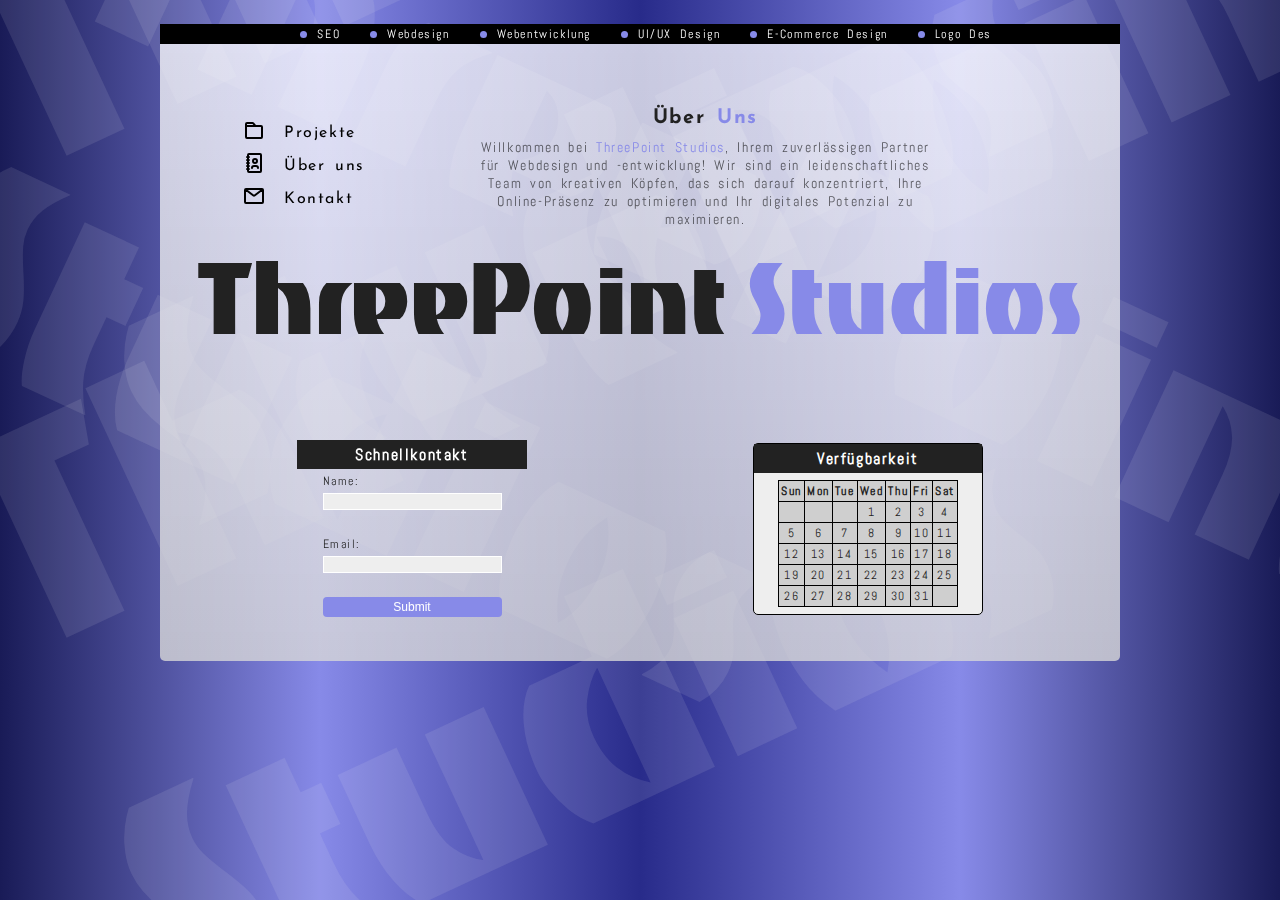
<file: index.html>
<!DOCTYPE html>
<html lang="en">
<head>
  <meta charset="UTF-8">
  <meta name="viewport" content="width=device-width, initial-scale=1.0">
  <meta name="Autor" content="Dominic Burfeind">
  <meta name="Erstellungsdatum" content="16.04.2024">
  <link rel="stylesheet" href="resources/css/style.css">
  <link rel="preconnect" href="https://fonts.googleapis.com">
  <link rel="preconnect" href="https://fonts.gstatic.com" crossorigin>
  <link href="https://fonts.googleapis.com/css2?family=Abel&family=Bebas+Neue&display=swap" rel="stylesheet">
  <link href="https://fonts.googleapis.com/css2?family=Josefin+Sans:ital,wght@0,100..700;1,100..700&family=Permanent+Marker&family=Tac+One&display=swap" rel="stylesheet">

  <title>ThreePoint Studios - Home</title>
</head>
<body>

  <div class="background-container">
    <p class="background-text1 wavy">ThreePoint Studios</p>
    <p class="background-text2 wavy">ThreePoint Studios</p>  
    <p class="background-text3 wavy">ThreePoint Studios</p>  
  </div> 



  <main class="main">
   
    <!--Banner-->
    <div class="banner">
      <div class="banner-content ">
        <div class="skill-container">
          <p id="Skills"> <span></span> SEO  <span></span> Webdesign   <span></span> Webentwicklung   <span></span> UI/UX Design   <span></span> E-Commerce Design       <span></span> Logo Design </p>
        </div>
      </div>
    </div>

  

    <!--Content-->
    <section class="main-content">
      <header class="header">
        <div class="header-content">
          <ul>
            <li>
             <a href="work.html"> <svg class="w-6 h-6 text-gray-800 dark:text-white" aria-hidden="true" xmlns="http://www.w3.org/2000/svg" width="24" height="24" fill="none" viewBox="0 0 24 24">
              <path stroke="currentColor" stroke-linecap="round" stroke-linejoin="round" stroke-width="2" d="M13.5 8H4m0-2v13a1 1 0 0 0 1 1h14a1 1 0 0 0 1-1V9a1 1 0 0 0-1-1h-5.032a1 1 0 0 1-.768-.36l-1.9-2.28a1 1 0 0 0-.768-.36H5a1 1 0 0 0-1 1Z"/></svg> Projekte</a>
            </li>
            <li>
              <a href="aboutus.html"><svg class="w-6 h-6 text-gray-800 dark:text-white" aria-hidden="true" xmlns="http://www.w3.org/2000/svg" width="24" height="24" fill="none" viewBox="0 0 24 24">
              <path stroke="currentColor" stroke-linecap="round" stroke-linejoin="round" stroke-width="2" d="M7 6H5m2 3H5m2 3H5m2 3H5m2 3H5m11-1a2 2 0 0 0-2-2h-2a2 2 0 0 0-2 2M7 3h11a1 1 0 0 1 1 1v16a1 1 0 0 1-1 1H7a1 1 0 0 1-1-1V4a1 1 0 0 1 1-1Zm8 7a2 2 0 1 1-4 0 2 2 0 0 1 4 0Z"/></svg> Über uns</a>
            </li>
            <li>
              <a href="contact.html"><svg class="w-6 h-6 text-gray-800 dark:text-white" aria-hidden="true" xmlns="http://www.w3.org/2000/svg" width="24" height="24" fill="none" viewBox="0 0 24 24">
              <path stroke="currentColor" stroke-linecap="round" stroke-width="2" d="m3.5 5.5 7.893 6.036a1 1 0 0 0 1.214 0L20.5 5.5M4 19h16a1 1 0 0 0 1-1V6a1 1 0 0 0-1-1H4a1 1 0 0 0-1 1v12a1 1 0 0 0 1 1Z"/></svg> Kontakt</a>
            </li>
          </ul>
          <div class="homepage-about-us">
            <h1>Über <span class="logo-color">Uns</span></h1>
            <p>Willkommen bei <span class="logo-color"><strong>ThreePoint Studios</strong></span>, Ihrem zuverlässigen Partner für Webdesign und -entwicklung! Wir sind ein leidenschaftliches Team von kreativen Köpfen, das sich darauf konzentriert, Ihre Online-Präsenz zu optimieren und Ihr digitales Potenzial zu maximieren.</p>
          </div>
          <br>
        </div>
      </header>

      <!--Logo-->
      <div class="logo-container">
        <span class="logo typing">ThreePoint <span class="logo-color">Studios</span></span>
      </div>

      <!--Footer-->
      <footer class="footer">
        <div class="footer-content">
          <div class="schnellkontakt-container">
            <div class="schnellkontakt-content">
              <h2>Schnellkontakt</h2>
              <form action="index.html" method="post">
                <label for="lastname">Name:</label><br>
                <input type="text" id="lastname" name="lastname" required><br><br>
                <label for="email">Email:</label><br>
                <input type="email" id="email" name="email" required><br><br>
                <input type="submit" id="Submit" value="Submit">
              </form>
            </div>
           
          </div>
          <div class="verfuegbar-container">
            <h2>Verfügbarkeit</h2>
            <div class="calender-container">
              <table id="calendar"></table>
              <script>
                function generateCalendar() {
                    var today = new Date();
                    var year = today.getFullYear();
                    var month = today.getMonth();
                    var firstDay = new Date(year, month, 1).getDay();
                    var daysInMonth = new Date(year, month + 1, 0).getDate();
        
                    var calendarHTML = "<tr><th>Sun</th><th>Mon</th><th>Tue</th><th>Wed</th><th>Thu</th><th>Fri</th><th>Sat</th></tr><tr>";
        
                    // Add empty cells for days before the first day of the month
                    for (var i = 0; i < firstDay; i++) {
                        calendarHTML += "<td></td>";
                    }
        
                    // Fill in the days of the month
                    for (var i = 1; i <= daysInMonth; i++) {
                        var date = new Date(year, month, i);
                        var dayOfWeek = date.getDay();
                        calendarHTML += "<td>" + i + "</td>";
                        
                        // Start a new row if it's Saturday
                        if (dayOfWeek === 6 && i !== daysInMonth) {
                            calendarHTML += "</tr><tr>";
                        }
                    }
        
                    // Fill in remaining empty cells if necessary
                    if (new Date(year, month, daysInMonth).getDay() !== 6) {
                        var remainingDays = 6 - new Date(year, month, daysInMonth).getDay();
                        for (var i = 0; i < remainingDays; i++) {
                            calendarHTML += "<td></td>";
                        }
                    }
        
                    calendarHTML += "</tr>";
        
                    document.getElementById("calendar").innerHTML = calendarHTML;
                }
        
                // Initially generate calendar for the current month
                generateCalendar();
            </script>
            </div>
          </div>
        </div>
      </footer>
    </section>
  </main>
  <script src="resources/js/script.js"></script>
</body>
</html>
</file>
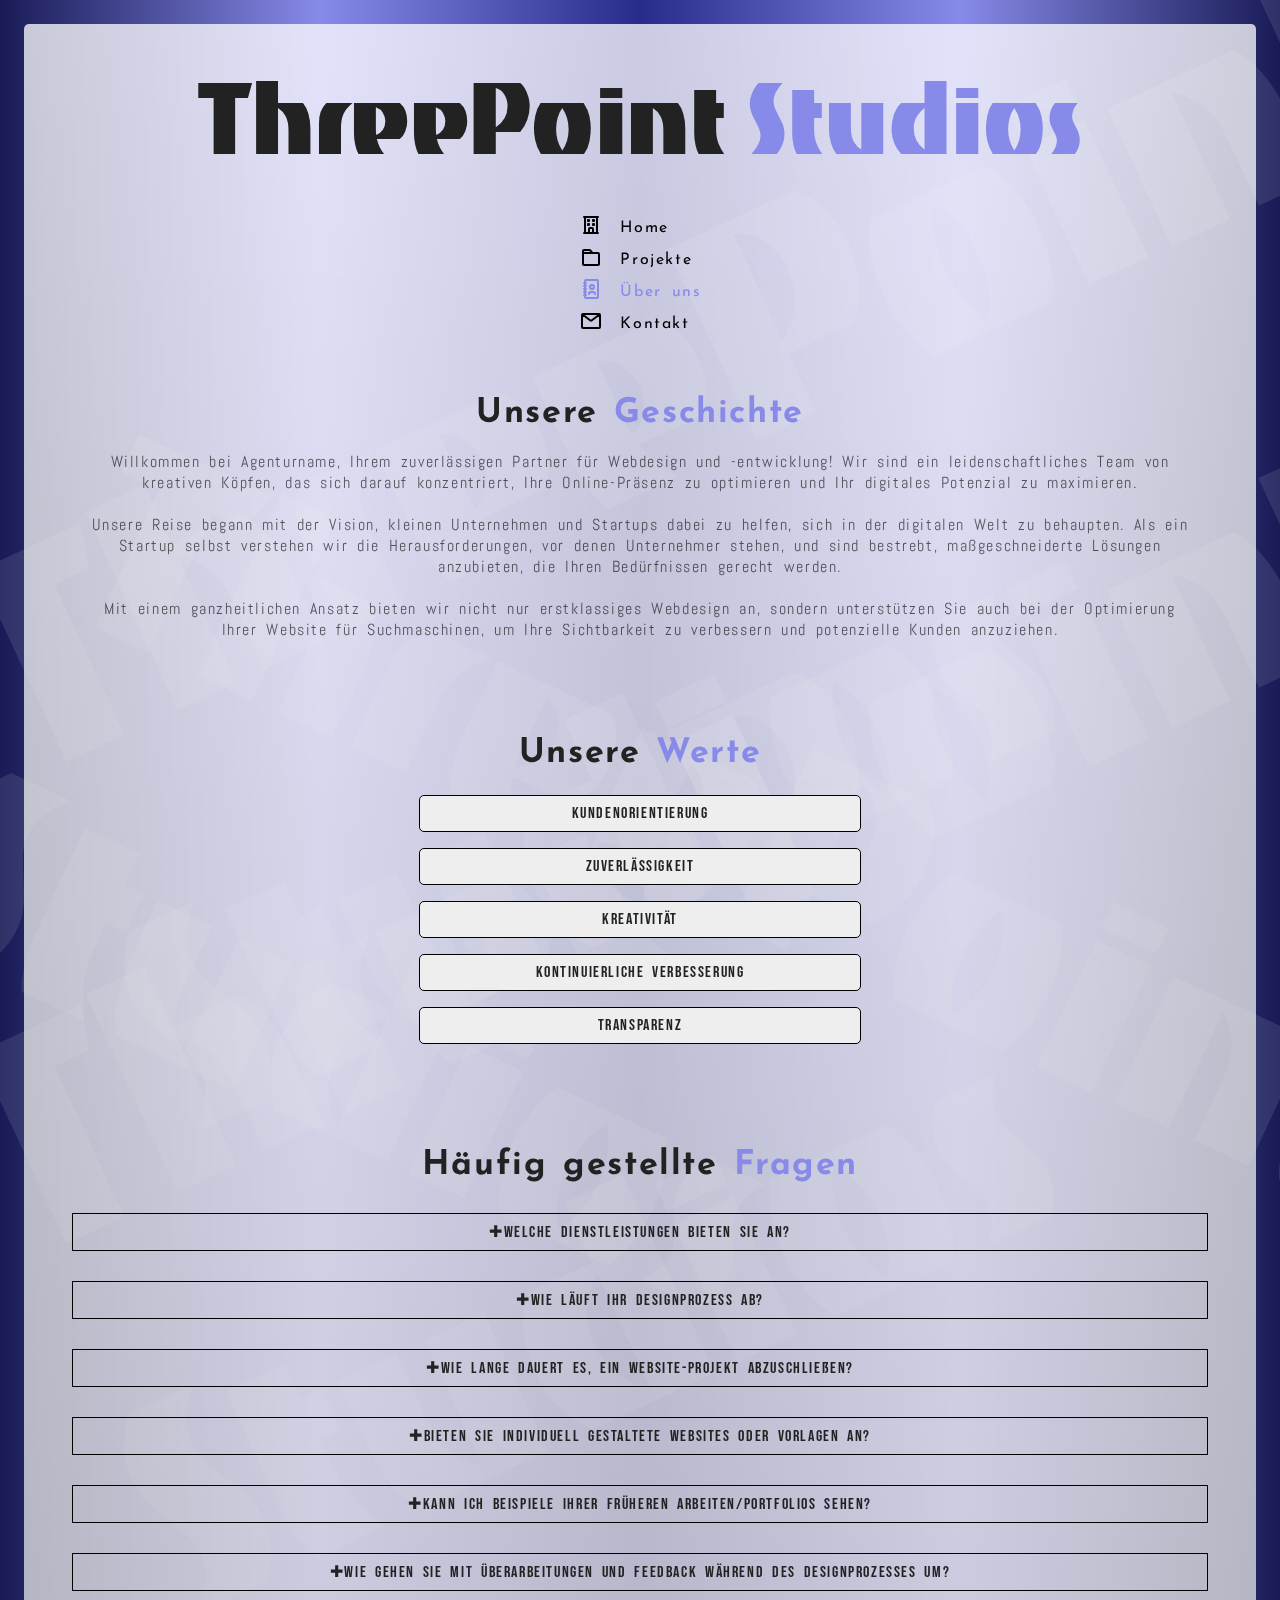
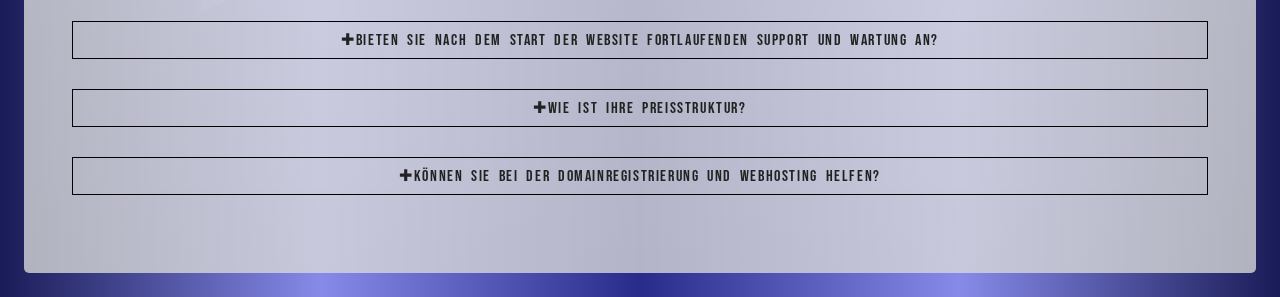
<file: aboutus.html>
<!DOCTYPE html>
<html lang="en">
<head>
  <meta charset="UTF-8">
  <meta name="viewport" content="width=device-width, initial-scale=1.0">
  <meta name="Autor" content="Dominic Burfeind">
  <meta name="Erstellungsdatum" content="16.04.2024">
  <link rel="stylesheet" href="resources/css/style.css">
  <link rel="preconnect" href="https://fonts.googleapis.com">
  <link rel="preconnect" href="https://fonts.gstatic.com" crossorigin>
  <link href="https://fonts.googleapis.com/css2?family=Abel&family=Bebas+Neue&display=swap" rel="stylesheet">
  <link href="https://fonts.googleapis.com/css2?family=Josefin+Sans:ital,wght@0,100..700;1,100..700&family=Permanent+Marker&family=Tac+One&display=swap" rel="stylesheet">
  <title>Agenturname - Unsere Projekte</title>
</head>
<body>

  <div class="background-container">
    <p class="background-text1 wavy">ThreePoint Studios</p>
    <p class="background-text2 wavy">ThreePoint Studios</p>  
    <p class="background-text3 wavy">ThreePoint Studios</p>  
  </div> 


  <main class="main-secondary">
  

    <!--Content-->
    <section class="main-content">
      <header class="header">
        <div class="header-content-info">
          <div class="logo-container">
            <span class="logo">ThreePoint <span class="logo-color">Studios</span></span>
          </div>
          <ul>
            <li>
              <a href="index.html"><svg class="w-6 h-6 text-gray-800 dark:text-white" aria-hidden="true" xmlns="http://www.w3.org/2000/svg" width="24" height="24" fill="none" viewBox="0 0 24 24">
              <path stroke="currentColor" stroke-linecap="round" stroke-linejoin="round" stroke-width="2" d="M6 4h12M6 4v16M6 4H5m13 0v16m0-16h1m-1 16H6m12 0h1M6 20H5M9 7h1v1H9V7Zm5 0h1v1h-1V7Zm-5 4h1v1H9v-1Zm5 0h1v1h-1v-1Zm-3 4h2a1 1 0 0 1 1 1v4h-4v-4a1 1 0 0 1 1-1Z"/></svg> Home</a>
            </li>
            <li>
              <a href="work.html"> <svg class="w-6 h-6 text-gray-800 dark:text-white" aria-hidden="true" xmlns="http://www.w3.org/2000/svg" width="24" height="24" fill="none" viewBox="0 0 24 24">
               <path stroke="currentColor" stroke-linecap="round" stroke-linejoin="round" stroke-width="2" d="M13.5 8H4m0-2v13a1 1 0 0 0 1 1h14a1 1 0 0 0 1-1V9a1 1 0 0 0-1-1h-5.032a1 1 0 0 1-.768-.36l-1.9-2.28a1 1 0 0 0-.768-.36H5a1 1 0 0 0-1 1Z"/></svg> Projekte</a>
             </li>
            <li>
              <a id="Currently-open" href="aboutus.html"><svg class="w-6 h-6 text-gray-800 dark:text-white" aria-hidden="true" xmlns="http://www.w3.org/2000/svg" width="24" height="24" fill="none" viewBox="0 0 24 24">
               <path stroke="currentColor" stroke-linecap="round" stroke-linejoin="round" stroke-width="2" d="M7 6H5m2 3H5m2 3H5m2 3H5m2 3H5m11-1a2 2 0 0 0-2-2h-2a2 2 0 0 0-2 2M7 3h11a1 1 0 0 1 1 1v16a1 1 0 0 1-1 1H7a1 1 0 0 1-1-1V4a1 1 0 0 1 1-1Zm8 7a2 2 0 1 1-4 0 2 2 0 0 1 4 0Z"/>
               </svg> Über uns</a>
             </li>
             <li>
              <a href="contact.html"><svg class="w-6 h-6 text-gray-800 dark:text-white" aria-hidden="true" xmlns="http://www.w3.org/2000/svg" width="24" height="24" fill="none" viewBox="0 0 24 24">
               <path stroke="currentColor" stroke-linecap="round" stroke-width="2" d="m3.5 5.5 7.893 6.036a1 1 0 0 0 1.214 0L20.5 5.5M4 19h16a1 1 0 0 0 1-1V6a1 1 0 0 0-1-1H4a1 1 0 0 0-1 1v12a1 1 0 0 0 1 1Z"/></svg> Kontakt</a>
             </li>
          </ul>
          
        </div>
      </header>

      <section class="unsere-geschichte">
        <div class="geschichte-content">
          <h1>Unsere <span class="logo-color">Geschichte</span></h1>
          <p>  
            Willkommen bei Agenturname, Ihrem zuverlässigen Partner für Webdesign und -entwicklung! Wir sind ein leidenschaftliches Team von kreativen Köpfen, das sich darauf konzentriert, Ihre Online-Präsenz zu optimieren und Ihr digitales Potenzial zu maximieren.
            <br>
            <br>
            Unsere Reise begann mit der Vision, kleinen Unternehmen und Startups dabei zu helfen, sich in der digitalen Welt zu behaupten. Als ein Startup selbst verstehen wir die Herausforderungen, vor denen Unternehmer stehen, und sind bestrebt, maßgeschneiderte Lösungen anzubieten, die Ihren Bedürfnissen gerecht werden.
            <br>
            <br>
            Mit einem ganzheitlichen Ansatz bieten wir nicht nur erstklassiges Webdesign an, sondern unterstützen Sie auch bei der Optimierung Ihrer Website für Suchmaschinen, um Ihre Sichtbarkeit zu verbessern und potenzielle Kunden anzuziehen.
            </p>
        </div>

        <div class="unsere-werte">
          <div class="unsere-werte-container">
            <h2>Unsere <span class="logo-color">Werte</span></h2>
            <ul>
              <li>Kundenorientierung</li>
              <li>Zuverlässigkeit</li>
              <li>Kreativität</li>
              <li>Kontinuierliche Verbesserung</li>
              <li>Transparenz</li>
            </ul>
          </div>
        </div>

        <section class="faq-section">
          <div class="question-container">
            <h2>Häufig gestellte <span class="logo-color">Fragen</span></h2>
            <div class="question">
              <details>
                <summary>Welche Dienstleistungen bieten Sie an?</summary>
                <p>
                  Lorem ipsum dolor sit amet, consectetur adipiscing elit. 
                </p>
            </div>
      
            <div class="question">
              <details>
                <summary>Wie läuft Ihr Designprozess ab?</summary>
                <p>
                  Lorem ipsum dolor sit amet, consectetur adipiscing elit. 
                </p>
              </details>
            </div>
      
            <div class="question">
              <details>
                <summary>Wie lange dauert es, ein Website-Projekt abzuschließen?</summary>
                <p>
                  Lorem ipsum dolor sit amet, consectetur adipiscing elit. 
                </p>
              </details>
            </div>
      
            <div class="question">
              <details>
                <summary>Bieten Sie individuell gestaltete Websites oder Vorlagen an?</summary>
                <p>
                  Lorem ipsum dolor sit amet, consectetur adipiscing elit. 
                </p>
              </details>
            </div>
      
            <div class="question">
              <details>
                <summary>Kann ich Beispiele Ihrer früheren Arbeiten/Portfolios sehen?</summary>
                <p>
                  Lorem ipsum dolor sit amet, consectetur adipiscing elit. 
                </p>
              </details>
            </div>
      
            <div class="question">
              <details>
                <summary>Wie gehen Sie mit Überarbeitungen und Feedback während des Designprozesses um?</summary>
                <p>
                  Lorem ipsum dolor sit amet, consectetur adipiscing elit. 
                </p>
              </details>
            </div>
      
            <div class="question">
              <details>
                <summary>Bieten Sie nach dem Start der Website fortlaufenden Support und Wartung an?</summary>
                <p>
                  Lorem ipsum dolor sit amet, consectetur adipiscing elit. 
                </p>
              </details>
            </div>
      
            <div class="question">
              <details>
                <summary>Wie ist Ihre Preisstruktur?</summary>
                <p>
                  Lorem ipsum dolor sit amet, consectetur adipiscing elit. 
                </p>
              </details>
            </div>

            <div class="question">
              <details>
                <summary>Können Sie bei der Domainregistrierung und Webhosting helfen?</summary>
                <p>
                  Lorem ipsum dolor sit amet, consectetur adipiscing elit. 
                </p>
              </details>
            </div>
            
          </div>
      
      </section>
      </section>
    </section>
  </main>
  <script src="resources/js/script.js"></script>
</body>
</html>
</file>
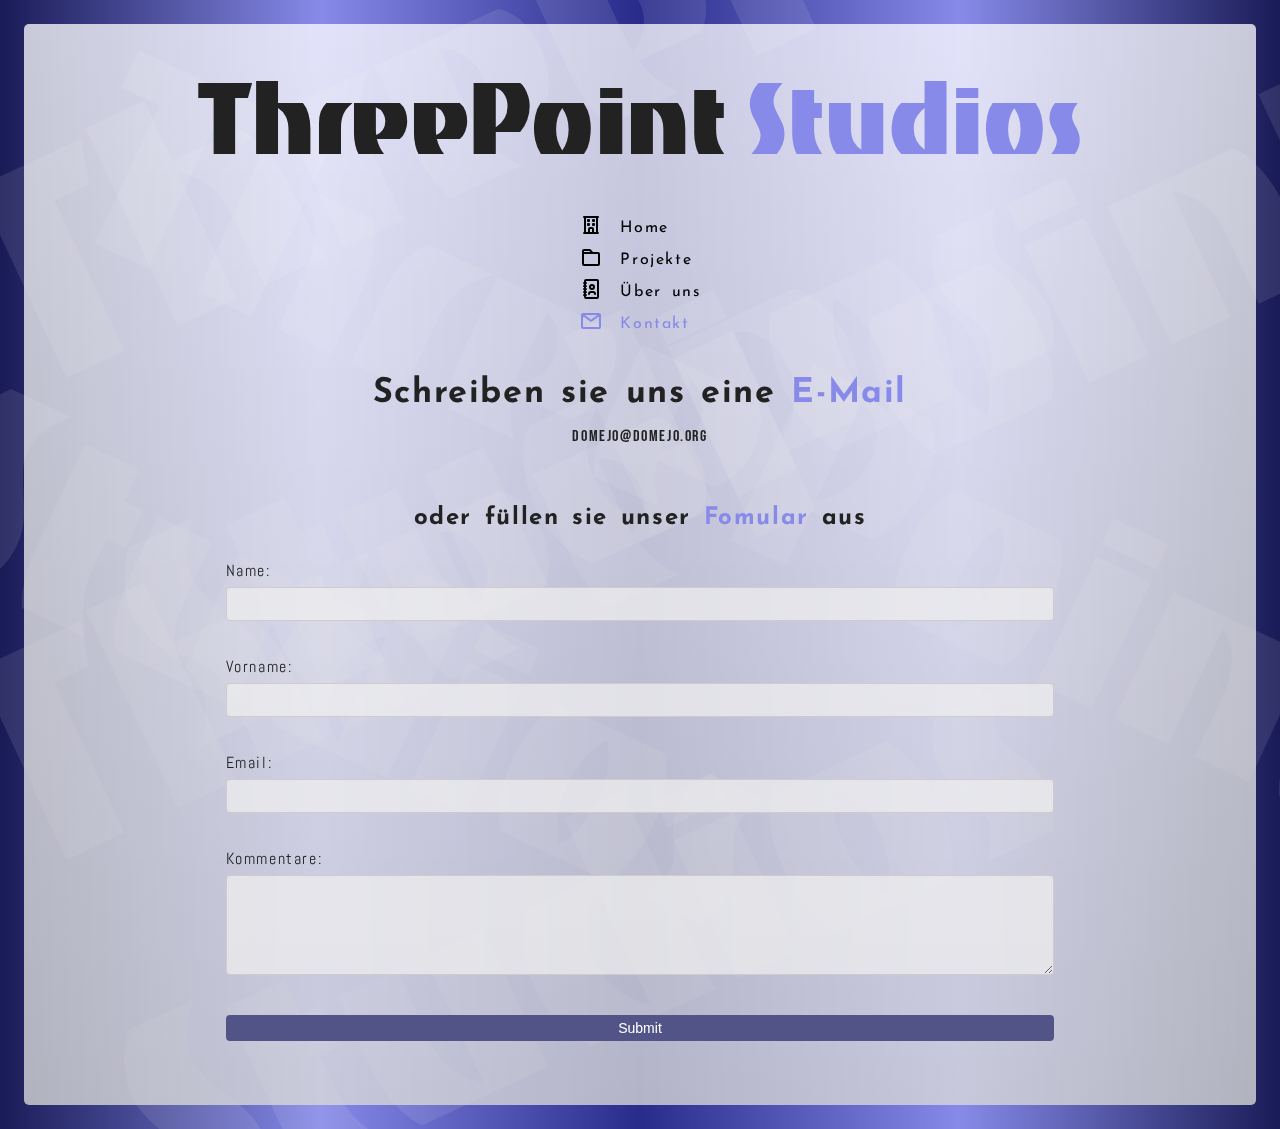
<file: contact.html>
<!DOCTYPE html>
<html lang="en">
<head>
  <meta charset="UTF-8">
  <meta name="viewport" content="width=device-width, initial-scale=1.0">
  <meta name="Autor" content="Dominic Burfeind">
  <meta name="Erstellungsdatum" content="16.04.2024">
  <link rel="stylesheet" href="resources/css/style.css">
  <link rel="preconnect" href="https://fonts.googleapis.com">
  <link rel="preconnect" href="https://fonts.gstatic.com" crossorigin>
  <link href="https://fonts.googleapis.com/css2?family=Abel&family=Bebas+Neue&display=swap" rel="stylesheet">
  <link href="https://fonts.googleapis.com/css2?family=Josefin+Sans:ital,wght@0,100..700;1,100..700&family=Permanent+Marker&family=Tac+One&display=swap" rel="stylesheet">
  <title>ThreePoint Studios - Unsere Projekte</title>
</head>
<body>

  <div class="background-container">
    <p class="background-text1 wavy">ThreePoint Studios</p>
    <p class="background-text2 wavy">ThreePoint Studios</p>  
    <p class="background-text3 wavy">ThreePoint Studios</p>  
  </div> 


  <main class="main-secondary">
  

    <!--Content-->
    <section class="main-content">
      <header class="header">
        <div class="header-content-info">
          <div class="logo-container">
            <span class="logo">ThreePoint <span class="logo-color">Studios</span></span>
          </div>
          <ul>
            <li>
              <a href="index.html"><svg class="w-6 h-6 text-gray-800 dark:text-white" aria-hidden="true" xmlns="http://www.w3.org/2000/svg" width="24" height="24" fill="none" viewBox="0 0 24 24">
              <path stroke="currentColor" stroke-linecap="round" stroke-linejoin="round" stroke-width="2" d="M6 4h12M6 4v16M6 4H5m13 0v16m0-16h1m-1 16H6m12 0h1M6 20H5M9 7h1v1H9V7Zm5 0h1v1h-1V7Zm-5 4h1v1H9v-1Zm5 0h1v1h-1v-1Zm-3 4h2a1 1 0 0 1 1 1v4h-4v-4a1 1 0 0 1 1-1Z"/></svg> Home</a>
            </li>
            <li>
              <a href="work.html"> <svg class="w-6 h-6 text-gray-800 dark:text-white" aria-hidden="true" xmlns="http://www.w3.org/2000/svg" width="24" height="24" fill="none" viewBox="0 0 24 24">
               <path stroke="currentColor" stroke-linecap="round" stroke-linejoin="round" stroke-width="2" d="M13.5 8H4m0-2v13a1 1 0 0 0 1 1h14a1 1 0 0 0 1-1V9a1 1 0 0 0-1-1h-5.032a1 1 0 0 1-.768-.36l-1.9-2.28a1 1 0 0 0-.768-.36H5a1 1 0 0 0-1 1Z"/></svg> Projekte</a>
             </li>
            <li><a href="aboutus.html"><svg class="w-6 h-6 text-gray-800 dark:text-white" aria-hidden="true" xmlns="http://www.w3.org/2000/svg" width="24" height="24" fill="none" viewBox="0 0 24 24">
               <path stroke="currentColor" stroke-linecap="round" stroke-linejoin="round" stroke-width="2" d="M7 6H5m2 3H5m2 3H5m2 3H5m2 3H5m11-1a2 2 0 0 0-2-2h-2a2 2 0 0 0-2 2M7 3h11a1 1 0 0 1 1 1v16a1 1 0 0 1-1 1H7a1 1 0 0 1-1-1V4a1 1 0 0 1 1-1Zm8 7a2 2 0 1 1-4 0 2 2 0 0 1 4 0Z"/>
               </svg> Über uns</a>
             </li>
             <li><a id="Currently-open" href="contact.html"><svg class="w-6 h-6 text-gray-800 dark:text-white" aria-hidden="true" xmlns="http://www.w3.org/2000/svg" width="24" height="24" fill="none" viewBox="0 0 24 24">
               <path stroke="currentColor" stroke-linecap="round" stroke-width="2" d="m3.5 5.5 7.893 6.036a1 1 0 0 0 1.214 0L20.5 5.5M4 19h16a1 1 0 0 0 1-1V6a1 1 0 0 0-1-1H4a1 1 0 0 0-1 1v12a1 1 0 0 0 1 1Z"/></svg> Kontakt</a>
             </li>
          </ul>
        </div>
      </header>

      <section class="contact-us">
        <div class="contact-us-content">
          <h1>Schreiben sie uns eine <span class="logo-color">E-Mail</span></h1>
          <p>domejo@domejo.org</p>
          <h2>oder füllen sie unser <span class="logo-color">Fomular</span> aus</h2>
          <form action="index.html" method="post">
            <label for="lastname">Name:</label><br>
            <input type="text" id="lastname" name="lastname" required><br><br>
            <label for="firstname">Vorname:</label><br>
            <input type="text" id="firstname" name="firstname" required><br><br>
            <label for="email">Email:</label><br>
            <input type="email" id="email" name="email" required><br><br>
            <label for="comments">Kommentare:</label><br>
            <textarea id="comments" name="comments" rows="4" cols="50"></textarea><br><br>
            <input type="submit" id="Submit" value="Submit">
          </form>
        </div>
      </section>
    </section>

  </main>
  <script src="resources/js/script.js"></script>
</body>
</html>
</file>
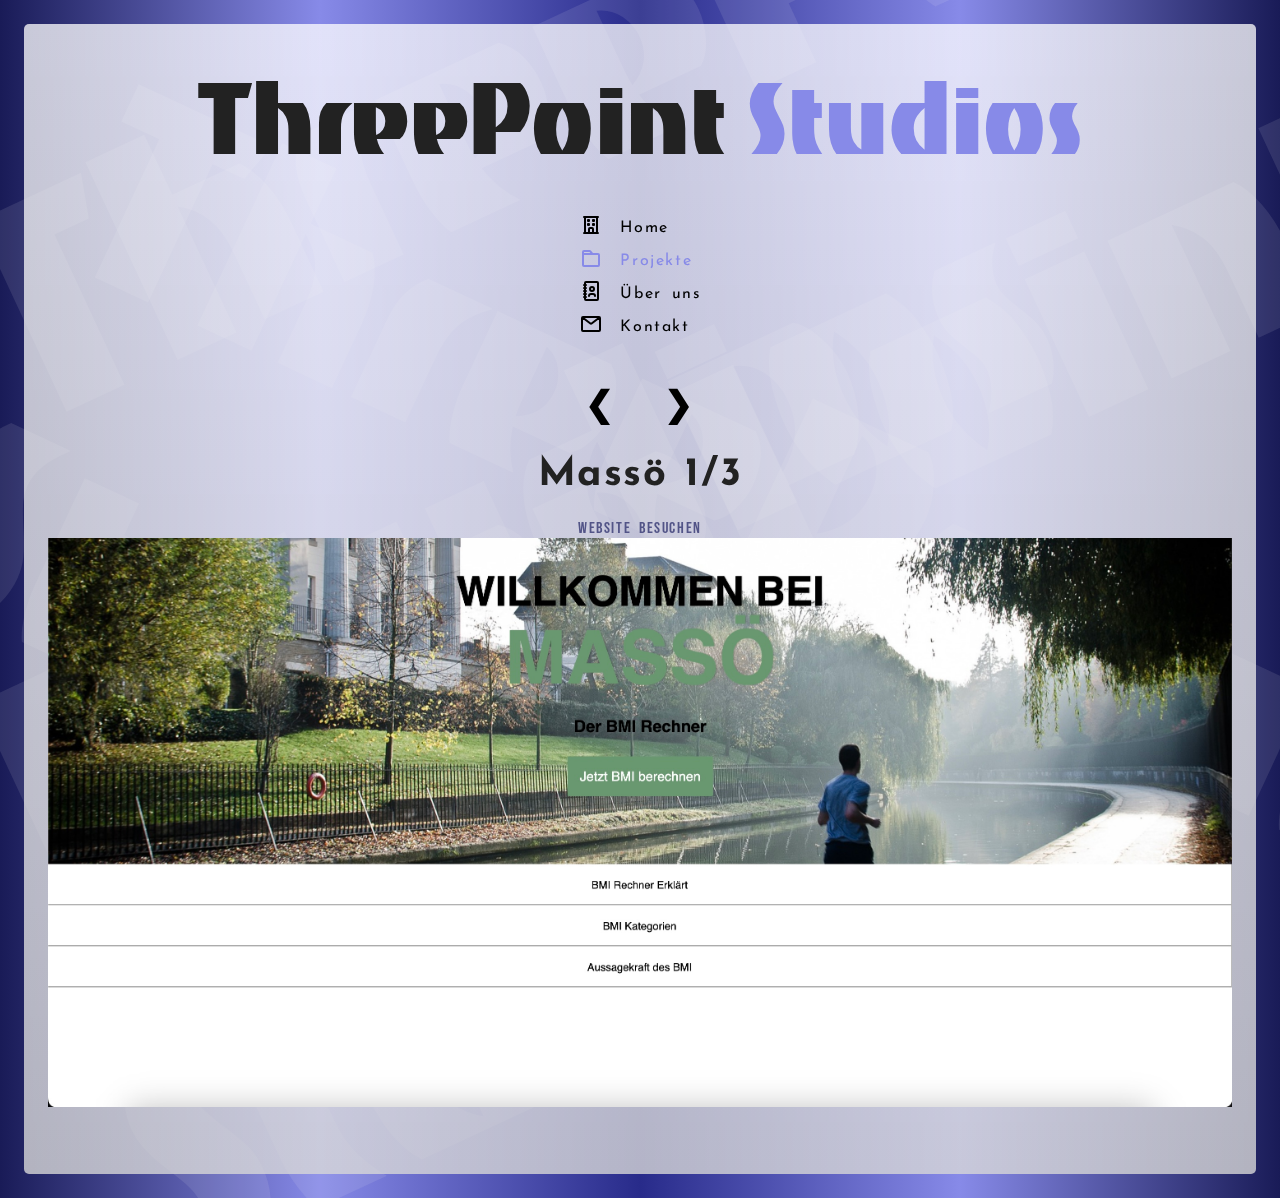
<file: work.html>
<!DOCTYPE html>
<html lang="en">
<head>
  <meta charset="UTF-8">
  <meta name="viewport" content="width=device-width, initial-scale=1.0">
  <meta name="Autor" content="Dominic Burfeind">
  <meta name="Erstellungsdatum" content="16.04.2024">
  <link rel="stylesheet" href="resources/css/style.css">
  <link rel="preconnect" href="https://fonts.googleapis.com">
  <link rel="preconnect" href="https://fonts.gstatic.com" crossorigin>
  <link href="https://fonts.googleapis.com/css2?family=Abel&family=Bebas+Neue&display=swap" rel="stylesheet">
  <link href="https://fonts.googleapis.com/css2?family=Josefin+Sans:ital,wght@0,100..700;1,100..700&family=Permanent+Marker&family=Tac+One&display=swap" rel="stylesheet">
  <title>ThreePoint Studios - Unsere Projekte</title>
</head>
<body>

  <div class="background-container">
    <p class="background-text1 wavy">ThreePoint Studios</p>
    <p class="background-text2 wavy">ThreePoint Studios</p>  
    <p class="background-text3 wavy">ThreePoint Studios</p>  
  </div> 



  <main class="main-secondary">
  

    <!--Content-->
    <section class="main-content">
      <header class="header">
        <div class="header-content">
          <div class="logo-container">
            <span class="logo">ThreePoint <span class="logo-color">Studios</span></span>
          </div>
          <ul>
            <li>
              <a href="index.html"><svg class="w-6 h-6 text-gray-800 dark:text-white" aria-hidden="true" xmlns="http://www.w3.org/2000/svg" width="24" height="24" fill="none" viewBox="0 0 24 24">
              <path stroke="currentColor" stroke-linecap="round" stroke-linejoin="round" stroke-width="2" d="M6 4h12M6 4v16M6 4H5m13 0v16m0-16h1m-1 16H6m12 0h1M6 20H5M9 7h1v1H9V7Zm5 0h1v1h-1V7Zm-5 4h1v1H9v-1Zm5 0h1v1h-1v-1Zm-3 4h2a1 1 0 0 1 1 1v4h-4v-4a1 1 0 0 1 1-1Z"/></svg> Home</a>
            </li>
            <li>
              <a id="Currently-open" href="work.html"> <svg class="w-6 h-6 text-gray-800 dark:text-white" aria-hidden="true" xmlns="http://www.w3.org/2000/svg" width="24" height="24" fill="none" viewBox="0 0 24 24">
               <path stroke="currentColor" stroke-linecap="round" stroke-linejoin="round" stroke-width="2" d="M13.5 8H4m0-2v13a1 1 0 0 0 1 1h14a1 1 0 0 0 1-1V9a1 1 0 0 0-1-1h-5.032a1 1 0 0 1-.768-.36l-1.9-2.28a1 1 0 0 0-.768-.36H5a1 1 0 0 0-1 1Z"/></svg> Projekte</a>
             </li>
            <li><a href="aboutus.html"><svg class="w-6 h-6 text-gray-800 dark:text-white" aria-hidden="true" xmlns="http://www.w3.org/2000/svg" width="24" height="24" fill="none" viewBox="0 0 24 24">
               <path stroke="currentColor" stroke-linecap="round" stroke-linejoin="round" stroke-width="2" d="M7 6H5m2 3H5m2 3H5m2 3H5m2 3H5m11-1a2 2 0 0 0-2-2h-2a2 2 0 0 0-2 2M7 3h11a1 1 0 0 1 1 1v16a1 1 0 0 1-1 1H7a1 1 0 0 1-1-1V4a1 1 0 0 1 1-1Zm8 7a2 2 0 1 1-4 0 2 2 0 0 1 4 0Z"/>
               </svg> Über uns</a>
             </li>
             <li><a href="contact.html"><svg class="w-6 h-6 text-gray-800 dark:text-white" aria-hidden="true" xmlns="http://www.w3.org/2000/svg" width="24" height="24" fill="none" viewBox="0 0 24 24">
               <path stroke="currentColor" stroke-linecap="round" stroke-width="2" d="m3.5 5.5 7.893 6.036a1 1 0 0 0 1.214 0L20.5 5.5M4 19h16a1 1 0 0 0 1-1V6a1 1 0 0 0-1-1H4a1 1 0 0 0-1 1v12a1 1 0 0 0 1 1Z"/></svg> Kontakt</a>
             </li>
          </ul>
        </header>
          <div class="project-showcase extra-page-showcase">

            <div class="slideshow-nav">
              <a class="prev" onclick="plusSlides(-1)">&#10094;</a>
              <a class="next" onclick="plusSlides(1)">&#10095;</a>
            </div>
         
            
            <div class="project-showcase-content fade">
              <h2>Massö 1/3</h2>
              <a target="_blank" href="https://dazzy1709.github.io/mass-/">Website besuchen</a>
              <img src="resources/img/massoe/massoe1.jpg" alt="Website die von unserer Agentur erstellt wurde.">
            </div>
            <div class="project-showcase-content fade ">
              <h2>Massö 2/3</h2>
              <img src="resources/img/massoe/massoe2.jpg" alt="Website die von unserer Agentur erstellt wurde.">
            </div>
            <div class="project-showcase-content fade ">
              <h2>Massö 3/3</h2>
              <img src="resources/img/massoe/massoe3.jpg" alt="Website die von unserer Agentur erstellt wurde.">
            </div>

            <div class="project-showcase-content fade">
              <h2>Tasty Bites 1/6</h2>
              <a target="_blank" href="https://dazzy1709.github.io/tasty-bites/index.html">Website besuchen</a>
              <img src="resources/img/Tasty Bites/tastyBites1.jpg" alt="Website die von unserer Agentur erstellt wurde.">
            </div>
            <div class="project-showcase-content fade ">
              <h2>Tasty Bites 2/6</h2>
              <img src="resources/img/Tasty Bites/tastyBites2.jpg" alt="Website die von unserer Agentur erstellt wurde.">
            </div>
            <div class="project-showcase-content fade ">
              <h2>Tasty Bites 3/6</h2>
              <img src="resources/img/Tasty Bites/tastyBites3.jpg" alt="Website die von unserer Agentur erstellt wurde.">
            </div>
            <div class="project-showcase-content fade ">
              <h2>Tasty Bites 4/6</h2>
              <img src="resources/img/Tasty Bites/tastyBites4.jpg" alt="Website die von unserer Agentur erstellt wurde.">
            </div>
            <div class="project-showcase-content fade ">
              <h2>Tasty Bites 5/6</h2>
              <img src="resources/img/Tasty Bites/tastyBites5.jpg" alt="Website die von unserer Agentur erstellt wurde.">
            </div>
            <div class="project-showcase-content fade ">
              <h2>Tasty Bites 6/6</h2>
              <img src="resources/img/Tasty Bites/tastybBites6.jpg" alt="Website die von unserer Agentur erstellt wurde.">
            </div>

            <div class="project-showcase-content fade">
              <h2>Harmony Haven 1/8</h2>
              <a target="_blank" href="https://dazzy1709.github.io/harmony-haven/">Website besuchen</a>
              <img src="resources/img/Harmony Haven/harmonyhaven1.jpg" alt="Website die von unserer Agentur erstellt wurde.">
            </div>
            <div class="project-showcase-content fade ">
              <h2>Harmony Haven 2/8</h2>
              <img src="resources/img/Harmony Haven/harmonyhaven2.jpg" alt="Website die von unserer Agentur erstellt wurde.">
            </div>
            <div class="project-showcase-content fade ">
              <h2>Harmony Haven 3/8</h2>
              <img src="resources/img/Harmony Haven/harmonyhaven3.jpg" alt="Website die von unserer Agentur erstellt wurde.">
            </div>
            <div class="project-showcase-content fade ">
              <h2>Harmony Haven 4/8</h2>
              <img src="resources/img/Harmony Haven/harmonyHaven4.jpg" alt="Website die von unserer Agentur erstellt wurde.">
            </div>
            <div class="project-showcase-content fade ">
              <h2>Harmony Haven 5/8</h2>
              <img src="resources/img/Harmony Haven/harmonyHaven5.jpg" alt="Website die von unserer Agentur erstellt wurde.">
            </div>
            <div class="project-showcase-content fade ">
              <h2>Harmony Haven 6/8</h2>
              <img src="resources/img/Harmony Haven/harmonyHaven6.jpg" alt="Website die von unserer Agentur erstellt wurde.">
            </div>
            <div class="project-showcase-content fade ">
              <h2>Harmony Haven 7/8</h2>
              <img src="resources/img/Harmony Haven/harmonyHaven7.jpg" alt="Website die von unserer Agentur erstellt wurde.">
            </div>
            <div class="project-showcase-content fade ">
              <h2>Harmony Haven 8/8</h2>
              <img src="resources/img/Harmony Haven/harmonyHaven8.jpg" alt="Website die von unserer Agentur erstellt wurde.">
            </div>

            <div class="project-showcase-content fade">
              <h2>Wi$$en 1/5</h2>
              <a target="_blank" href="https://dazzy1709.github.io/wissen/">Website besuchen</a>
              <img src="resources/img/Wi$$en/wissen1.jpg" alt="Website die von unserer Agentur erstellt wurde.">
            </div>
            <div class="project-showcase-content fade ">
              <h2>Wi$$en 2/5</h2>
              <img src="resources/img/Wi$$en/wissen2.jpg" alt="Website die von unserer Agentur erstellt wurde.">
            </div>
            <div class="project-showcase-content fade ">
              <h2>Wi$$en 3/5</h2>
              <img src="resources/img/Wi$$en/wissen3.jpg" alt="Website die von unserer Agentur erstellt wurde.">
            </div>
            <div class="project-showcase-content fade ">
              <h2>Wi$$en 4/5</h2>
              <img src="resources/img/Wi$$en/wissen4.jpg" alt="Website die von unserer Agentur erstellt wurde.">
            </div>
            <div class="project-showcase-content fade ">
              <h2>Wi$$en 5/5</h2>
              <img src="resources/img/Wi$$en/wissen5.jpg" alt="Website die von unserer Agentur erstellt wurde.">
            </div>
            <div class="project-showcase-content fade">
              <h2>Lumina Creative Agency 1/3</h2>
              <a target="_blank" href="https://dazzy1709.github.io/Lumina-creative-Agency/">Website besuchen</a>
              <img src="resources/img/Lumina Creative Agency/lumina1.jpg" alt="Website die von unserer Agentur erstellt wurde.">
            </div>
            <div class="project-showcase-content fade ">
              <h2>Lumina Creative Agency 2/3</h2>
              <img src="resources/img/Lumina Creative Agency/lumina2.jpg" alt="Website die von unserer Agentur erstellt wurde.">
            </div>
            <div class="project-showcase-content fade ">
              <h2>Lumina Creative Agency 3/3</h2>
              <img src="resources/img/Lumina Creative Agency/lumina3.jpg" alt="Website die von unserer Agentur erstellt wurde.">
            </div>
             
          </div>

          <br>
          <br>
        </div>
    </section>
  </main>
  <script src="resources/js/script.js"></script>
</body>
</html>
</file>
<file: resources/css/style.css>
/*Universal styling*/
* {
  padding: 0;
  margin: 0;
  box-sizing: border-box;
}

body {
  font-family: 'Bebas neue', Abel, Helvetica, Arial;
  background: linear-gradient(to right,#191b57 ,#878ae8, #282b8a, #878ae8, #191b57 );
  color: #222;
  height: 100%;
  width: 100%;
  display: flex;
  justify-content: center;
  align-items: center;
  letter-spacing: var(--letter-spacing-wide);
  word-spacing: var(--word-spacing-wide);
}

a {
  text-decoration: none;
  padding: 0;
}

a:hover {
  cursor: url(https://assets.codepen.io/210284/arrow_32a.svg), default;
}

h1, h2 {
  font-family: 'Josefin Sans';
}

li {
  list-style: none;
}

:root {
  --font-xs: 12px;
  --font-small: 14px;
  --font-medium: 16px;
  --font-large: 20px;
  --font-xl: 24px;
  --font-xxl: 28px;
  --font-xxxl: 34px;
  --spacing-xs: 4px;
  --spacing-sm: 8px;
  --spacing-md: 16px;
  --spacing-lg: 24px;
  --gray-text: #777;
  --hover-color: #2f516a;
  --radius: 5px;
  --line-height-tight: 1.2;
  --line-height-wide: 1.6;
  --word-spacing-wide: 0.2em;
  --word-spacing-extra-wide: 0.4em;
  --letter-spacing-wide: 0.1em;
  --letter-spacing-extra-wide: 0.2em;
}

main {
  background: linear-gradient(to bottom, #ffffffc1, #d7d7d7cc);
  border-radius: var(--radius);
  width: 75%;
  margin: var(--spacing-lg);
}

#Datum {
  padding: var(--spacing-md);
  font-size: var(--font-xs);
}



/*Background text*/
.background-container {
  position: fixed;
  width: 100%;
  height: 100vh;
  z-index: -1;
  font-family: 'Tac One';
}
.background-text1 {
  font-size: 350px;
  width: 40%;
  position: absolute;
  z-index: -1;
  top: -80px;
  rotate: 25deg;
  color: #eee;
  opacity: 0.1;
}

.background-text2 {
  font-size: 380px;
  width: 90%;
  position: absolute;
  z-index: -1;
  top: 200px;
  color: #eee;
  opacity: 0.1;
  rotate: -25deg;
}

.background-text3 {
  font-size: 380px;
  width: 90%;
  position: absolute;
  z-index: -1;
  bottom: 400px;
  color: #eee;
  opacity: 0.1;
  rotate: -25deg;
}



/*Banner*/
.banner {
  background-color: black;
  color: white;
  height: 5%;

}

.banner-content {
  display: flex;
  justify-content: space-evenly;
  align-items: center;
  font-size: var(--font-medium);
  margin: auto 0;
  height: 100%;
}

.skill-container {
  width: 700px;
  height: 20px;
  overflow: hidden;
  position: relative;
  border-radius: var(--radius);
  display: flex;
  justify-content: center;
  align-items: center;
}

#Skills {
  padding: var(--spacing-xs);
  white-space: nowrap;
  position: absolute;
  animation: moveText 17s linear infinite;
  list-style: circle;
  display: flex;
  align-items: center;
  justify-content: center;
  font-family: Abel;
  font-size: var(--font-xs);
}

.skill-container span  {
  height: 7px;
  width: 7px;
  background-color: #878ae8;
  border-radius: 50%;
  margin: 0 10px 0 30px ;
}





/*section sytling*/
.main-content {
  padding: var(--spacing-lg);
}



/*Header*/
.header-content {
  display: flex;
  justify-content: space-around;
  flex-wrap: wrap;
  align-items: center;
}

.header-content ul {
  margin-top: var(--spacing-lg);
}

.header-content ul li {
  margin: var(--spacing-xs);
  font-weight: 400;
}

.header-content ul a {
  color: black;
  font-family: 'Josefin Sans';
  font-size: var(--font-medium); 
}

.header-content ul a svg,
.header-content-info ul a svg {
  margin-right: var(--spacing-sm);
  position: relative;
  top: 5px;
}

.header-content ul a:hover {
  color: #191b57;
}

#Currently-open {
  color: #878ae8;
}

.homepage-about-us {
  width: 50%;
  text-align: center;
  float: right;
}

.homepage-about-us h1 {
  font-size: var(--font-large);
  margin: 40px 0 10px 0;
}

.homepage-about-us p {
  font-weight: lighter;
  font-family: Abel;
  font-size: var(--font-small);
  color: #000000a0;
}



/*Logo*/
.logo-container {
  display: flex;
  justify-content: center;
  align-items: center;
}

.logo {
  font-size: 10vw;
  font-family: 'Tac One';
}

.logo-color {
  color: #878ae8;
}



/*Footer*/

.footer-content {
  display: flex;
  justify-content: space-around;
  flex-wrap: wrap;
  align-items: center;
  margin: 80px 0 20px 0px;
  font-family: Abel;
}

.verfuegbar-container,
.schnellkontakt-content {
  border-radius: var(--radius);
  display: flex;
  flex-direction: column;
  justify-content: center;
  align-items: center;
  width: 230px;
  border: 1.25px solid black;
}

.schnellkontakt-content {
  border: none;
}

.verfuegbar-container {
  background-color: #eee;
}

.verfuegbar-container h2,
.schnellkontakt-content h2 {
  font-size: var(--font-medium);
  background-color: #222;
  font-family: Abel;
  font-weight: bolder;
  color: white;
  text-align: center;
  width: 100%;
  padding: var(--spacing-xs);
}


.schnellkontakt-container form label {
  font-size: var(--font-xs);
}

.schnellkontakt-container form input {
  border: 1px solid white;
  background-color: #eee;

}

.schnellkontakt-container input[type="submit"] {
  background-color: #878ae8;
  color: white;
  padding: 3px 3px;
  border: none;
  border-radius: 4px;
  cursor: pointer;
  width: 100%;
  font-size: var(--font-xs);
}

.schnellkontakt-container input[type="submit"]:hover {
  background-color: #282b8a;
}

.calender-container {
  display: flex;
  justify-content: center;
  align-items: center;
}

.calender-container table {
  border-collapse: collapse;
  margin: 7px 0;
  background-color: #80808046;
}
.calender-container th, .calender-container td {
  border: 1px solid black;
  padding: 2px;
  text-align: center;
  font-size: var(--font-xs);
}

/*Extra pages*/

/*Work*/

.main-secondary {
  width: 100%;
}

.main-secondary .header-content {
  display: flex;
  flex-direction: column;
}

/*slideshow*/

.slideshow-nav {
  display: flex;
  justify-content: center;
  width: 8%;
  margin: 0px auto;
  margin-top: 40px;
}
.prev, .next {
  z-index: 999;
  padding: var(--spacing-xs);
  color: black;
  font-weight: bold;
  font-size: 35px;
  transition: 0.6s ease;
  border-radius: 20px 0 0 20px;
  user-select: none;
  margin: 0 20px;
}

.next {
  border-radius: 0 20px 20px 0;
}

.prev:hover, .next:hover {
  opacity: 1;
  font-weight: lighter;
}

.project-showcase h2 {
  font-size: 40px;
  margin: var(--spacing-lg);
}

.project-showcase-content a {
  color: #525487;
  font-size: var(--font-medium);
}

.project-showcase a:hover {
  color: #282b8a;
}

.project-showcase-content { 
  width: 100%;
  text-align: center;
}

.project-showcase-content img {
  width: 100%;
  min-height: 400px;
}


/*Info pages (About us & contact)*/

.header-content-info {
  display: flex;
  flex-direction: column;
  justify-content: center;
  align-items: center;
}

.header-content-info ul {
  margin-top: var(--spacing-lg);
}

.header-content-info ul li {
  margin: var(--spacing-xs);
  font-family: 'Josefin Sans';
}

.header-content-info ul a {
  color: black;
  font-size: var(--font-medium);
}

.header-content-info ul a:hover {
  color: var(--hover-color);
}
 
.logo-info {
  font-size: 60px;
  margin-top: var(--spacing-lg);
}

.main-content-info {
  padding: var(--spacing-lg);
  display: flex;
  justify-content: space-evenly;
}

.geschichte-content h1 {
  font-size: var(--font-xxxl);
  margin: 20px 0;
}

.geschichte-content { 
  border-radius: var(--radius);
  padding: var(--spacing-md);
}

.unsere-geschichte {
  width: 100%;
  padding: var(--spacing-lg);
  text-align: center;
  
}

.unsere-geschichte p {
  font-family: Abel;
  color: #000000a0;
}

.unsere-werte {
  margin-top: 80px;
}

.unsere-werte-container h2 {
  font-size: var(--font-xxxl);
}

.unsere-werte-container ul {
  padding: var(--spacing-md);
  display: flex;
  flex-direction: column;
  justify-content: center;
  align-items: center;
}


.unsere-werte-container ul li {
  border: 1.2px solid black;
  font-weight: lighter;
  border-radius: var(--radius);
  background-color: #eee;
  width: 40%;
  padding: var(--spacing-sm);
  margin: var(--spacing-sm);
}




/*contact*/

.contact-us-content {
  margin: 40px auto;
  width: 70%;
}

.contact-us-content h1 {
  font-size: var(--font-xxxl);
  text-align: center;
}

.contact-us-content p {
  text-align: center;
  margin: var(--spacing-md);
}

.contact-us-content label {
font-family: Abel;
}

.contact-us-content input[type="text"],
.contact-us-content input[type="email"],
.contact-us-content textarea {
  width: 100%;
  padding: 7px;
  margin-top: 6px;
  margin-bottom: 16px;
  border: 1px solid #ccc;
  background: #eeeeeeba;
  border-radius: 4px;
  box-sizing: border-box;
  font-size: 16px;
}

.contact-us-content textarea {
  height: 100px;
}

.contact-us-content input[type="submit"] {
  background-color: #525487;
  color: white;
  padding: 5px 10px;
  border: none;
  border-radius: 4px;
  cursor: pointer;
  width: 100%;
  font-size: var(--font-small);
}

.contact-us-content input[type="submit"]:hover {
  background-color: var(--hover-color);
}

.contact-us-content form  {
  margin-top: 30px;
}

.contact-us-content h2 {
  margin: 60px 0 10px 0;
  text-align: center;
}


/*Faq*/

.faq-section h2 {
  font-size: var(--font-xxxl);
  margin: var(--spacing-lg);
}


.faq-section {
  margin-top: 80px;
}

.question-container {
  width: 100%;
}

.question {
  border: 1.3px solid black;
  width: 100%;
  margin: 30px 0;
}

.question details summary {
  font-size: var(--font-medium);
  padding: var(--spacing-sm);
}

.question details p  {
  font-size: var(--font-medium);
  text-align: center;
  margin: 1.5rem;
}

.question details > summary {
  list-style-type: none;
}

.question details > summary::-webkit-details-marker {
  display: none;
}

.question details > summary::before {
  content: '✚';
}

.question details[open] > summary::before {
  content: '−';
}




/*Media Querys*/
@media screen and (max-width: 800px) {

  body {
    height: 100%;
  }

  main {
    margin: var(--spacing-lg) 0;
    height: 95%;
    width: 85%;
  }

  .main-content {
    padding: var(--spacing-xs);
  }


  .header-content {
    display: flex;
    flex-direction: column;
    justify-content: center;
    align-items: center;
  }

  .header-content ul li a,
  .header-content-info ul li a {
    font-size: var(--font-xs);
  }
  
  .project-showcase-content img {
    width: 100%;
    min-height: 210px;
  }

  .logo {
    font-size: 11vw;
    width: 100%;
    margin-top: 30px;
  }

  .verfuegbar-container,
  .schnellkontakt-container {
    text-align: center;
    margin: 0 auto;
    margin-bottom: 40px;
  }


  .footer-content {
    display: flex;
    flex-wrap: wrap-reverse;
  }


  .footer-content {
    width: 100%;
  }

  .skill-container {
    height: 30px;
    width: 50%;
    margin: 0 auto;
  }

  .unsere-werte-container ul li {
    width: 100%;
  }

  .question details summary {
    font-size: var(--font-medium);
  }

  .verfuegbar-container h2,
  .schnellkontakt-content h2 {
    font-size: var(--font-medium);
  }

  .slideshow-nav {
    border: none;
  }
}



/*Keyframes*/
@keyframes wavyText {
  0% {
    transform: translateX(0);
  }
  100% {
    transform: translateX(-900px);
  }

}

@keyframes moveText {
  0% {
    transform: translateX(-100%);
  }
  100% {
    transform: translateX(100%);
  }
}

@keyframes fade { 
  0% {
    opacity: 0;
  }
  100% {
    opacity: 1;
  }
}

@keyframes typingSmall {
  0% { 
    width: 0% 
} 

100% { 
    width: 100% 
} 
}

@keyframes typing { 
  0% { 
      width: 0% 
  } 


  100% { 
      width: 100%;
      text-align: center;
  } 
} 

@keyframes blink { 

  0%, 
  100% { 
      border-right: 2px solid transparent; 
  } 

  50% { 
      border-right: 2px solid #222; 
  } 
} 



/*Utility classes*/
.wavy {
  animation: wavyText 35s ease-in-out infinite;
}

.fade {
  animation-name: fade;
  animation-duration: 0.5s;
}

.typing {
  white-space: nowrap; 
  clip-path: polygon(0 0, 0 100%, 100% 100%, 100% 0); 
  animation: typing 2.5s steps(22, end) forwards, blink 1s 2;
}

.typingSmall {
  white-space: nowrap; 
  clip-path: polygon(0 0, 0 100%, 100% 100%, 100% 0); 
  animation: typingSmall 1.5s steps(22, end) forwards, blink 1s 2;
}
</file>
